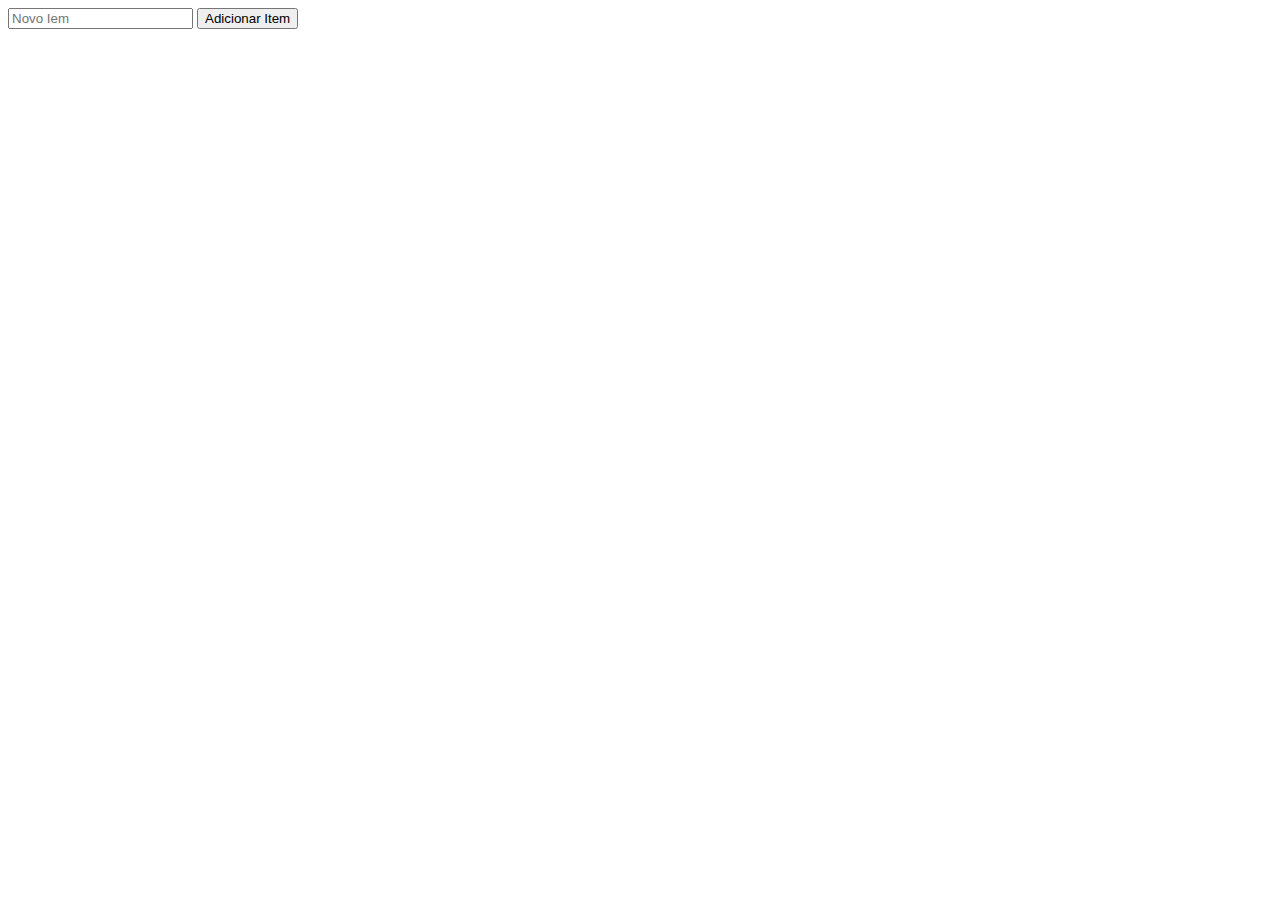
<file: DOM/add-items/index.html>
<!DOCTYPE html>
<html lang="en">
<head>
    <meta charset="UTF-8">
    <meta name="viewport" content="width=device-width, initial-scale=1.0">
    <title>Adicionar itens na Lista</title>
</head>
<body>
    <input type="text" id="itemInput" placeholder="Novo Iem"/>
    <button id="addItem">Adicionar Item</button>
    <ul id="lista"></ul>

    <script src="scripts.js"></script>
</body>
</html>
</file>
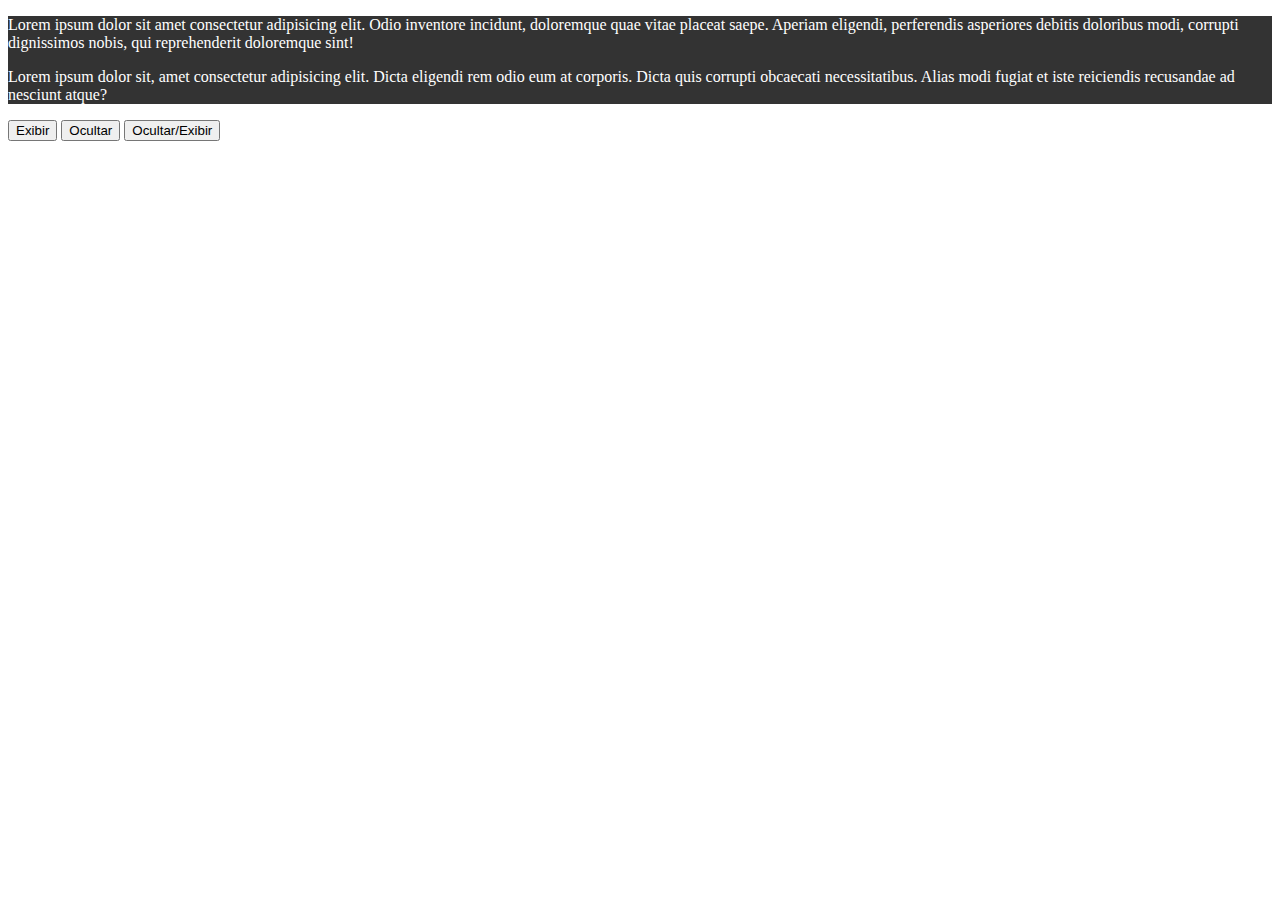
<file: DOM/eventos-mouse/index.html>
<!DOCTYPE html>
<html lang="en">
<head>
    <meta charset="UTF-8">
    <meta name="viewport" content="width=device-width, initial-scale=1.0">
    <title>Evntos de Mouse</title>
    <link href="styles.css" rel="stylesheet"/>
</head>
<body>
    <div id="content">
        <p>Lorem ipsum dolor sit amet consectetur adipisicing elit. Odio inventore incidunt, doloremque quae vitae placeat saepe. Aperiam eligendi, perferendis asperiores debitis doloribus modi, corrupti dignissimos nobis, qui reprehenderit doloremque sint!</p>
        <p>Lorem ipsum dolor sit, amet consectetur adipisicing elit. Dicta eligendi rem odio eum at corporis. Dicta quis corrupti obcaecati necessitatibus. Alias modi fugiat et iste reiciendis recusandae ad nesciunt atque?</p>
    </div>

    <button id="show">Exibir</button>
    <button id="hide">Ocultar</button>
    <button id="hideShowContent">Ocultar/Exibir</button>


    <script src="scripts.js"></script>

</body>
</html>
</file>
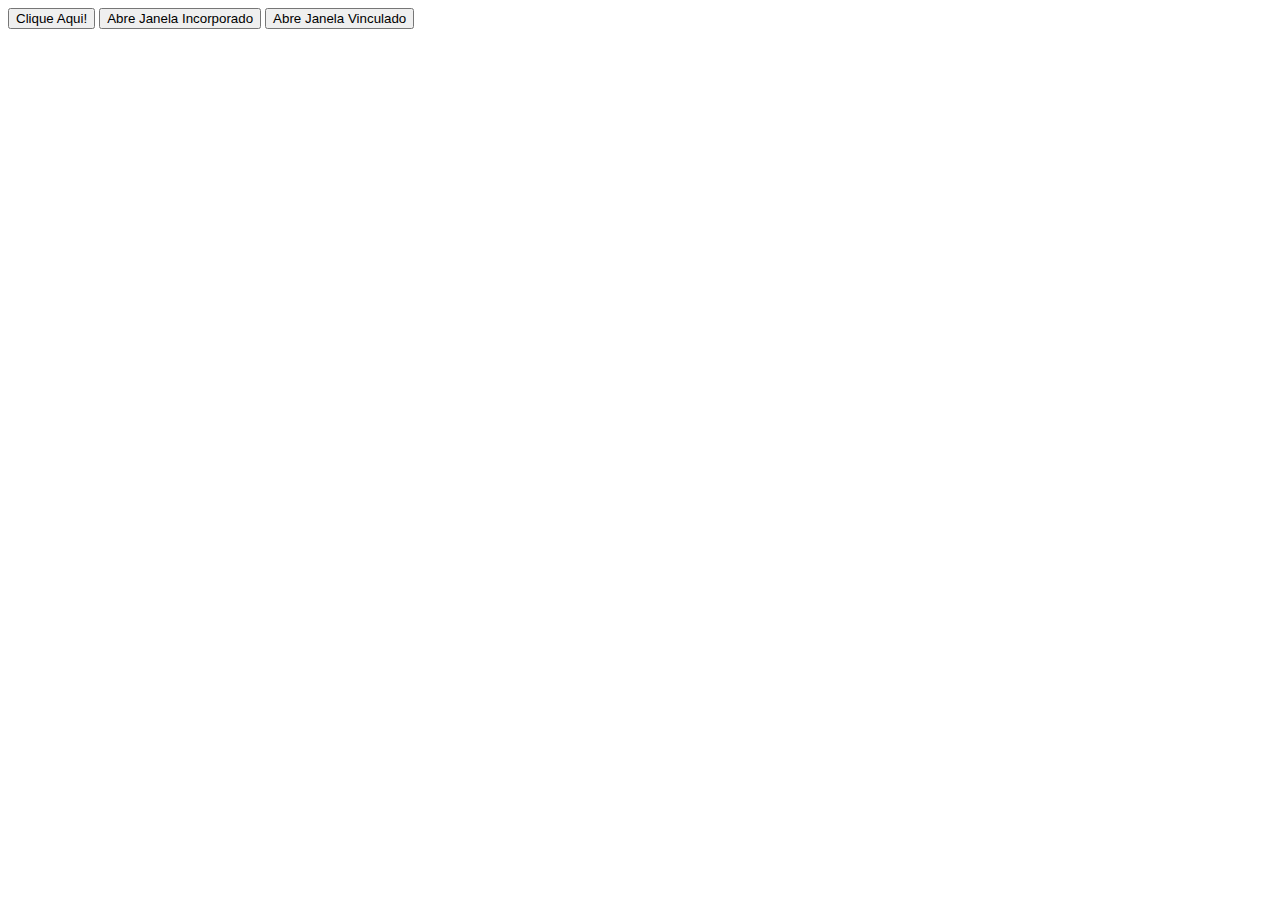
<file: DOM/html x js/index.html>
<!DOCTYPE html>
<html lang="en">
<head>
    <meta charset="UTF-8">
    <meta name="viewport" content="width=device-width, initial-scale=1.0">
    <title>DOM - Javascript</title>
</head>
<body>
    
    <button onclick="alert('Abrindo a janela inline')">Clique Aqui!</button>

    <button id="abreAlert">Abre Janela Incorporado</button>
    <button id="abreAlertVinculado">Abre Janela Vinculado</button>

    <script>
        const btAbreAlert = document.getElementById("abreAlert")
        // console.log("Botão alert",btAbreAlert)
        btAbreAlert.addEventListener("click", ()=>{
            alert("Abrindo Janela no Código Incorporado")
        })
    </script>

    <script src="scripts.js"></script>

</body>
</html>
</file>
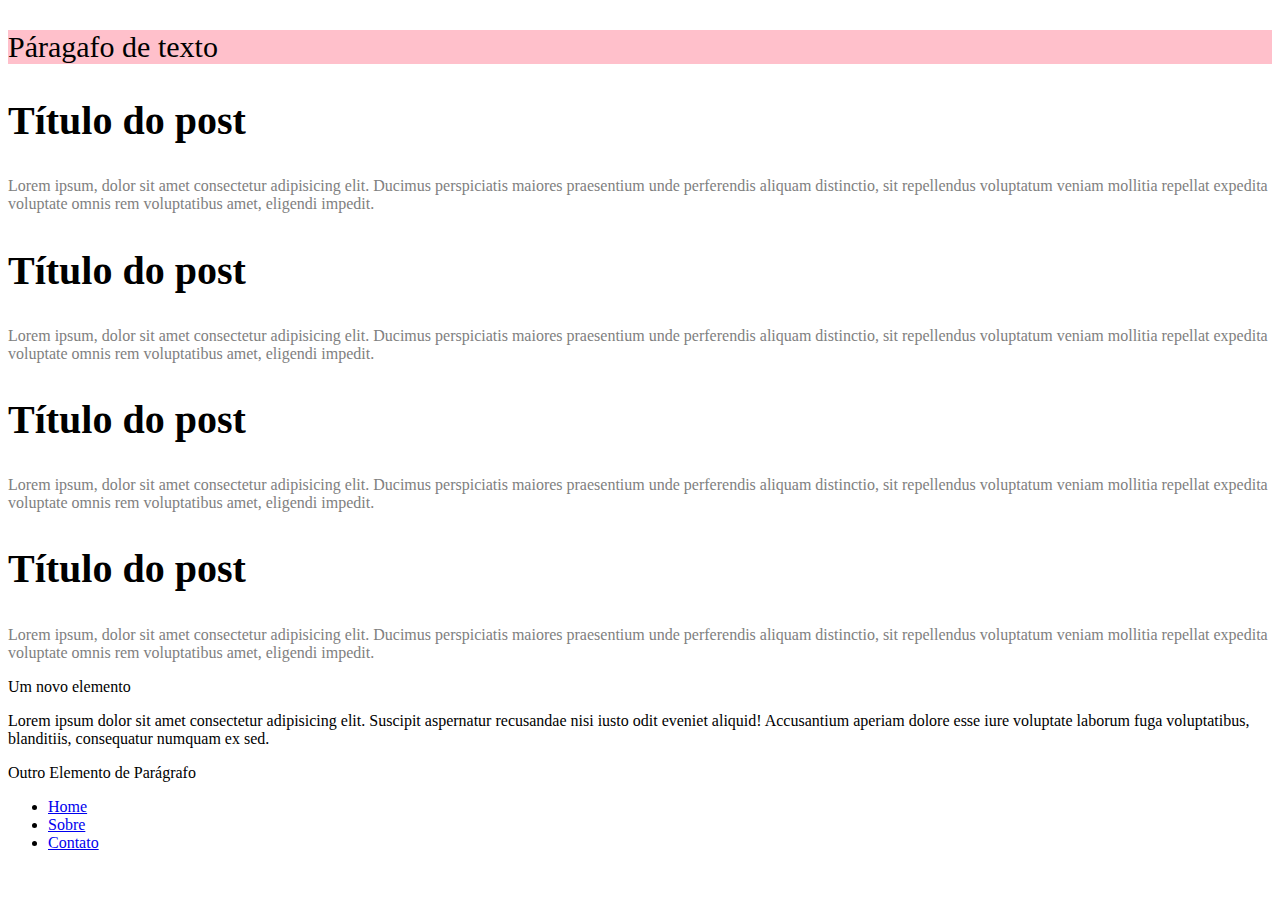
<file: DOM/html x js/selecao/index.html>
<!DOCTYPE html>
<html lang="en">
<head>
    <meta charset="UTF-8">
    <meta name="viewport" content="width=device-width, initial-scale=1.0">
    <title>Document</title>
</head>
<body>
    
    <div id="content"></div>
        <h2>Título do post</h2>

        <p class="text">Lorem ipsum, dolor sit amet consectetur adipisicing elit. Ducimus perspiciatis maiores praesentium unde perferendis aliquam distinctio, sit repellendus voluptatum veniam mollitia repellat expedita voluptate omnis rem voluptatibus amet, eligendi impedit.</p>
        <h2>Título do post</h2>


        <p class="text">Lorem ipsum, dolor sit amet consectetur adipisicing elit. Ducimus perspiciatis maiores praesentium unde perferendis aliquam distinctio, sit repellendus voluptatum veniam mollitia repellat expedita voluptate omnis rem voluptatibus amet, eligendi impedit.</p>
        <h2>Título do post</h2>


        <p class="text">Lorem ipsum, dolor sit amet consectetur adipisicing elit. Ducimus perspiciatis maiores praesentium unde perferendis aliquam distinctio, sit repellendus voluptatum veniam mollitia repellat expedita voluptate omnis rem voluptatibus amet, eligendi impedit.</p>
        <h2>Título do post</h2>


        <p class="text">Lorem ipsum, dolor sit amet consectetur adipisicing elit. Ducimus perspiciatis maiores praesentium unde perferendis aliquam distinctio, sit repellendus voluptatum veniam mollitia repellat expedita voluptate omnis rem voluptatibus amet, eligendi impedit.</p>
   

    <div id="feature">
        <p>Lorem ipsum dolor sit amet consectetur adipisicing elit. Suscipit aspernatur recusandae nisi iusto odit eveniet aliquid! Accusantium aperiam dolore esse iure voluptate laborum fuga voluptatibus, blanditiis, consequatur numquam ex sed.</p>
    </div>

    <div id="links">
        <ul>
            <li><a href="index.html">Home</a></li>
            <li><a href="sobre.html">Sobre</a></li>
            <li><a href="contato.html">Contato</a></li>
        </ul>
    </div>

    <script src="scripts.js"></script>

</body>
</html>
</file>
<file: DOM/eventos-mouse/styles.css>
#content{
    background: #333;
    color: #FFF;
}

.hide{
    display: none;
}

.show{
    display: block;
}
</file>
